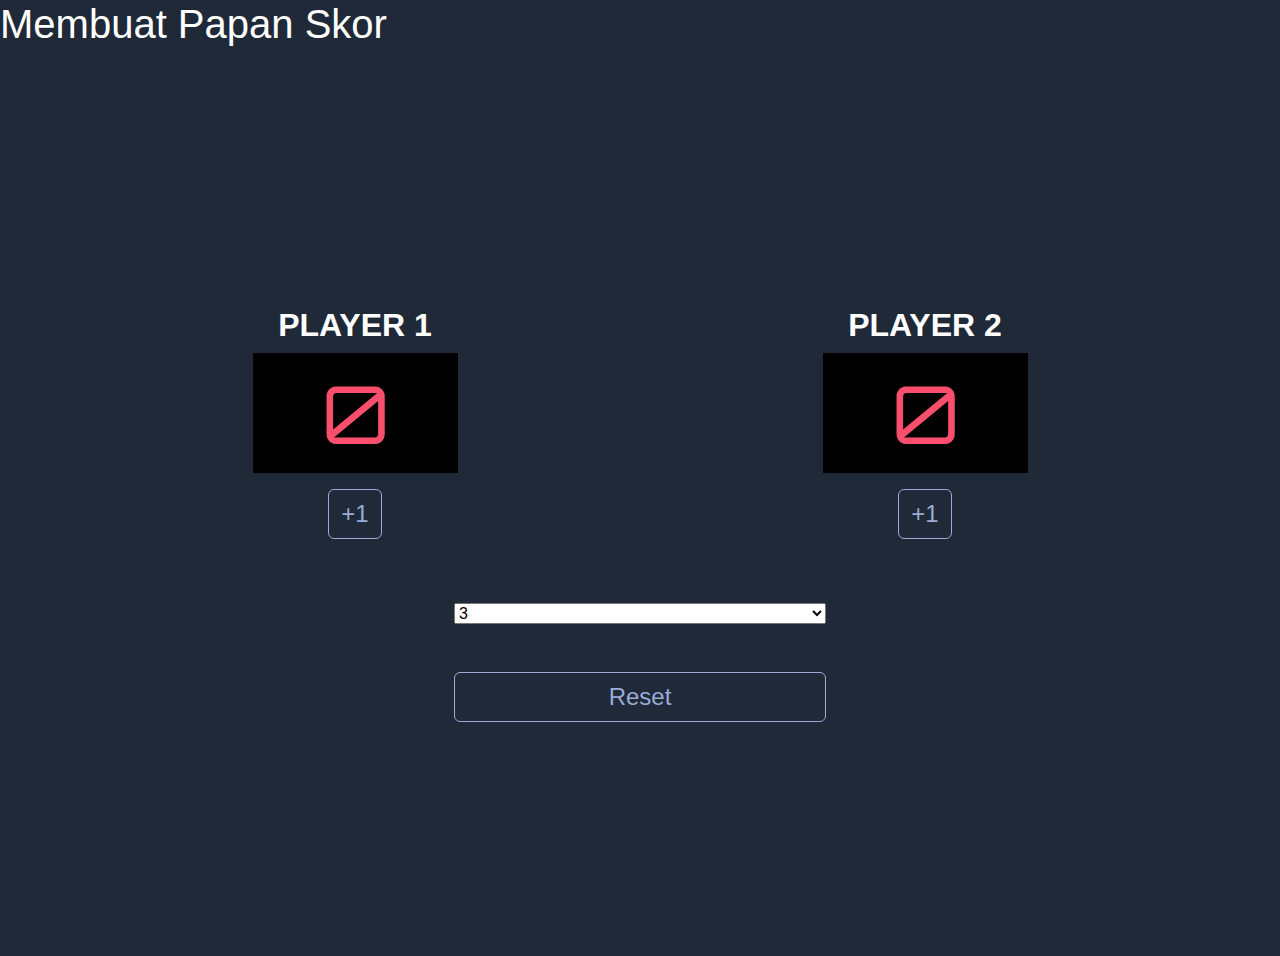
<file: index.html>
<!DOCTYPE html>
<html lang="en">
	<head>
		<meta charset="UTF-8" />
		<meta name="viewport" content="width=device-width, initial-scale=1.0" />
		<title>Pokemon</title>
		<link rel="preconnect" href="https://fonts.googleapis.com">
		<link rel="preconnect" href="https://fonts.gstatic.com" crossorigin>
		<link href="https://fonts.googleapis.com/css2?family=Orbitron:wght@400..900&display=swap" rel="stylesheet">
		<link rel="preconnect" href="https://fonts.googleapis.com">
		<link rel="preconnect" href="https://fonts.gstatic.com" crossorigin>
		<link href="https://fonts.googleapis.com/css2?family=Orbitron:wght@400..900&display=swap" rel="stylesheet">
		<link href="https://cdn.jsdelivr.net/npm/bootstrap@5.3.3/dist/css/bootstrap.min.css" rel="stylesheet" integrity="sha384-QWTKZyjpPEjISv5WaRU9OFeRpok6YctnYmDr5pNlyT2bRjXh0JMhjY6hW+ALEwIH" crossorigin="anonymous">
		<link rel="stylesheet" href="style.css" />
	</head>
	
	<body>
		<h1>Membuat Papan Skor</h1>
		<div class="scoreboard container d-flex flex-column justify-content-center">
			<div class="row row-cols-1 row-cols-md-2 text-center py-5 justify-content-center">
				<div class="points col col-auto py-3 d-flex flex-column align-items-center">
					<h2>Player 1</h2>
					<p class="px-3" id="p1-display">0</p>
					<div class="score-btns">
						<button class="btn btn-primary" id="p1-button">+1</button>
					</div>
				</div>
				<div class="points col col-auto py-3 d-flex flex-column align-items-center">
					<h2>Player 2</h2>
					<p class="px-3" id="p1-display" id="p2-display">0</p>
					<div class="score-btns">
						<button class="btn btn-primary" id="p2-button">+1</button>
					</div>
				</div>
			</div>
			<div class="d-grid gap-2 col-1 col-md-4 mx-auto pb-5">
				<select name="" id="winpoint">
					<option value="3">3</option>
					<option value="5">5</option>
					<option value="10">10</option>
				</select>
			</div>
			<div class="d-grid gap-2 col-1 col-4 mx-auto pb-5"">
				<button class="btn btn-primary" id="reset">Reset</button>
			</div>
		</div>
		<link rel="preconnect" href="https://fonts.googleapis.com">
<link rel="preconnect" href="https://fonts.gstatic.com" crossorigin>
<link href="https://fonts.googleapis.com/css2?family=Orbitron:wght@400..900&display=swap" rel="stylesheet">
		<script src="script.js"></script>
	</body>
</html>
</file>
<file: style.css>
body {
	color: #fff;
	background: #1f2937;
	font-family: verdana, sans-serif;
}

.scoreboard {
	min-height: 100vh;
}

h2 {
	text-transform: uppercase;
	font-size: px;
	font-weight: 800;
}

.points p {
	font-family: 'Orbitron', sans-serif;
	font-weight: 400;
	font-size: 80px;
	background: #000;
	color: #f94f6d;
	min-width: 205px;
}

.btn-primary {
	background: transparent;
	color: #9aabd8;
	border-color: #9aabd8;
	font-size: 1.5em;
}

.btn-primary:hover,
.btn-primary:active {
	color: #fff;
	background-color: #f94f6d;
	border-color: #f94f6d;
}

.btn-check:focus + .btn-primary,
.btn-primary:focus {
	color: #fff;
	background-color: #f94f6d;
	border-color: #f94f6d;
	box-shadow: 0 0 0 0.25rem rgb(255 255 255 / 50%);
}
</file>
